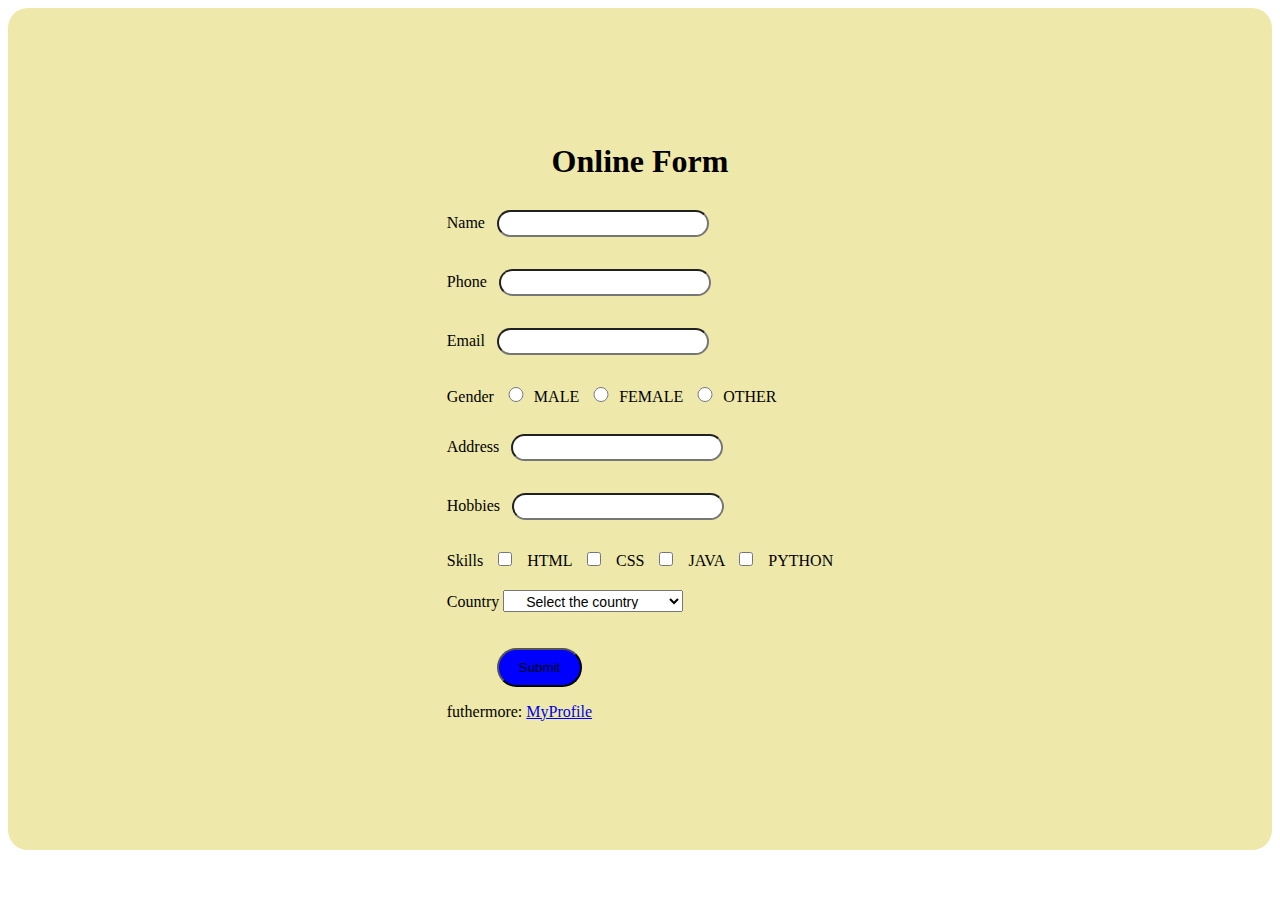
<file: index.html>
<!DOCTYPE html>             <!-- tells browser you are using HTML5 -->
<html lang="en">
<head>                      <!-- container for metadata/ code lai thahuna parne kura haru not display garne kura haru-->
  <meta charset="UTF-8">
  <meta name="viewport" content="width=device-width, initial-scale=1.0">
  <title>Online Form</title>        <!-- page title -->
  <link rel="stylesheet" href="style.css">
  <script>
    function msg()
    {
     alert("Welcome");
    }

    function validate()
    {
      var isvalid = true;
    // Name bala part ko validation ko lai 
     var name = document.getElementById("name").value;
     //var uname = document.getElementsByClassName("uname")
     //console.log(uname);
     // if case invalid huda ko lai 
     if(name.length == 0)
     {
       document.getElementById("nerror").innerHTML="Enter a valid name";
       isvalid = false;
     }
     // else chai feri valid halepaxi tyo msg gayep garna ko lai
     else
     {
      document.getElementById("nerror").innerHTML="";
     }

    // Phone bala part ko validation ko lai 
    var phone = document.getElementById("phone").value;
    //var uphone = document.getElementsByClassName("uphone")
     //console.log(uphone);
     if(phone.length != 10)
     {
       document.getElementById("perror").innerHTML="Invalid number";
       isvalid = false;
     }
     else
     {
      document.getElementById("perror").innerHTML="";
     }
     
    // email bala part ko validation ko lai 
    //regex lina parxa email ko lai 
    var email = document.getElementById("email").value;
     var emailRegex = /^[^\s@]+@[^\s@]+\.[^\s@]+$/;
     if (!emailRegex.test(email))
    {
      document.getElementById("eerror").innerHTML = "Invalid email address";
      isValid = false;
    } 
    else 
    {
      document.getElementById("eerror").innerHTML = "";
    }

    // Gender bala part ko validation ko lai 
     var gender_obj = document.getElementsByClassName("radio-btn")
     var genderSelected = false;
     for(var i =0; i<gender_obj.length; i++)
     {
      if(gender_obj[i].checked)
      {
        genderSelected = true;
        break;
      }
     }
     if(!genderSelected)
     {
      document.getElementById("gerror").innerHTML = "Select your gender";
      isvalid =false;
     }
     else
     {
      document.getElementById("gerror").innerHTML ="";
     }
     

    // Address bala part ko validation ko lai 
      var address = document.getElementById("address").value;
      //var uaddress = document.getElementsByClassName("uaddress")
      if (address.length < 5) 
      {
        document.getElementById("aerror").innerHTML = "Enter a valid address";
        isvalid = false;
      }
      else
     {
      document.getElementById("aerror").innerHTML ="";
     }
     
     // hobbies bala part ko lai 
      var hobbies = document.getElementById("hobbies").value;
      if (hobbies.length == 0) 
      {
        document.getElementById("herror").innerHTML = "Enter your hobbies";
        isvalid = false;
      } 
      else 
      {
        document.getElementById("herror").innerHTML = "";
      }

    // Skills bala part ko lai 
    var skills = document.getElementsByName("skills");
    //var uskills = document.getElementsByClassName("uskills")
    var skillsChecked = false;
    for (var i = 0; i < skills.length; i++)
    {
      if (skills[i].checked) 
      {
        skillsChecked = true;
        break;
      }
    }
    if (!skillsChecked) 
    {
      document.getElementById("serror").innerHTML = "Select at least one skill";
      isValid = false;
    } 
    else
    {
      document.getElementById("serror").innerHTML = "";
    }

    // country bala part ko lai
    var country = document.getElementById("country").value;
    if (country === "")
    {
      document.getElementById("cerror").innerHTML = "Select your country";
      isValid = false;
    } 
    else 
    {
      document.getElementById("cerror").innerHTML = "";
    }
    return isvalid;
  }

   </script>
</head>

<body>                                <!-- display garne part haru -->
  <div class="Box">
    <div class="container">
      
      <!-- a herf is used to add link to the page  -->
      <h1>Online Form</h1>
      <div>

        <label for="name">
          Name
        </label>
        <input type="text" id="name">
        <p id="nerror" ></p>
      </div>
      
      <div>

        <label for="phone">
          Phone
        </label>
        <input type="text" id="phone">
        <p id ="perror"></p>
      </div> 
      <div>

        <label for="email">
          Email
        </label>
        <input type="text" id="email">
        <p id = "eerror"></p>
      </div>
      
      <div>
        <label>
          Gender
        </label>
        <input class="radio-btn" type="radio" name="gender">MALE
        <input class="radio-btn" type="radio" name="gender">FEMALE
        <input class="radio-btn" type="radio" name="gender">OTHER
        <p id = "gerror"></p>
      </div>
      
      <div>
        <label for="address">
          Address
        </label>
        <input type="text" id="address">
        <p id = "aerror"></p>
      </div>
      
      <div>
        <label for="hobbies">
          Hobbies
        </label>
        <input type="text" id="hobbies">
        <p id = "herror"></p>
      </div>        
      <div>

        <label>
          Skills
        </label>
        <input type="checkbox" name="skills"> HTML
        <input type="checkbox" name="skills"> CSS
        <input type="checkbox" name="skills"> JAVA
        <input type="checkbox" name="skills"> PYTHON
        <p id = "serror"></p>
      </div>  
      <div>

        <label>
          Country
        </label>
        <select name="country" id="country" onchange="">
          <option value="">Select the country</option>
          <option value="Nepal🇳🇵">Nepal🇳🇵</option>
          <option value="India🇮🇳">India🇮🇳</option>
          <option value="China🇨🇳">China🇨🇳</option>
          <option value="USA🇺🇸">USA🇺🇸</option>
          <option value="Spain🇪🇸">Spain🇪🇸</option>
        </select>
        <p id = "cerror"></p>
      </div>

       <button onclick="validate();">
        Submit
       </button>
       

       <div>
         <p>
           futhermore:
           <a href="https://github.com/theblitheguy">MyProfile</a> 
          </p>
        </div>       
      
      
    </div>
  </div>  
  </body>
</html>
</file>
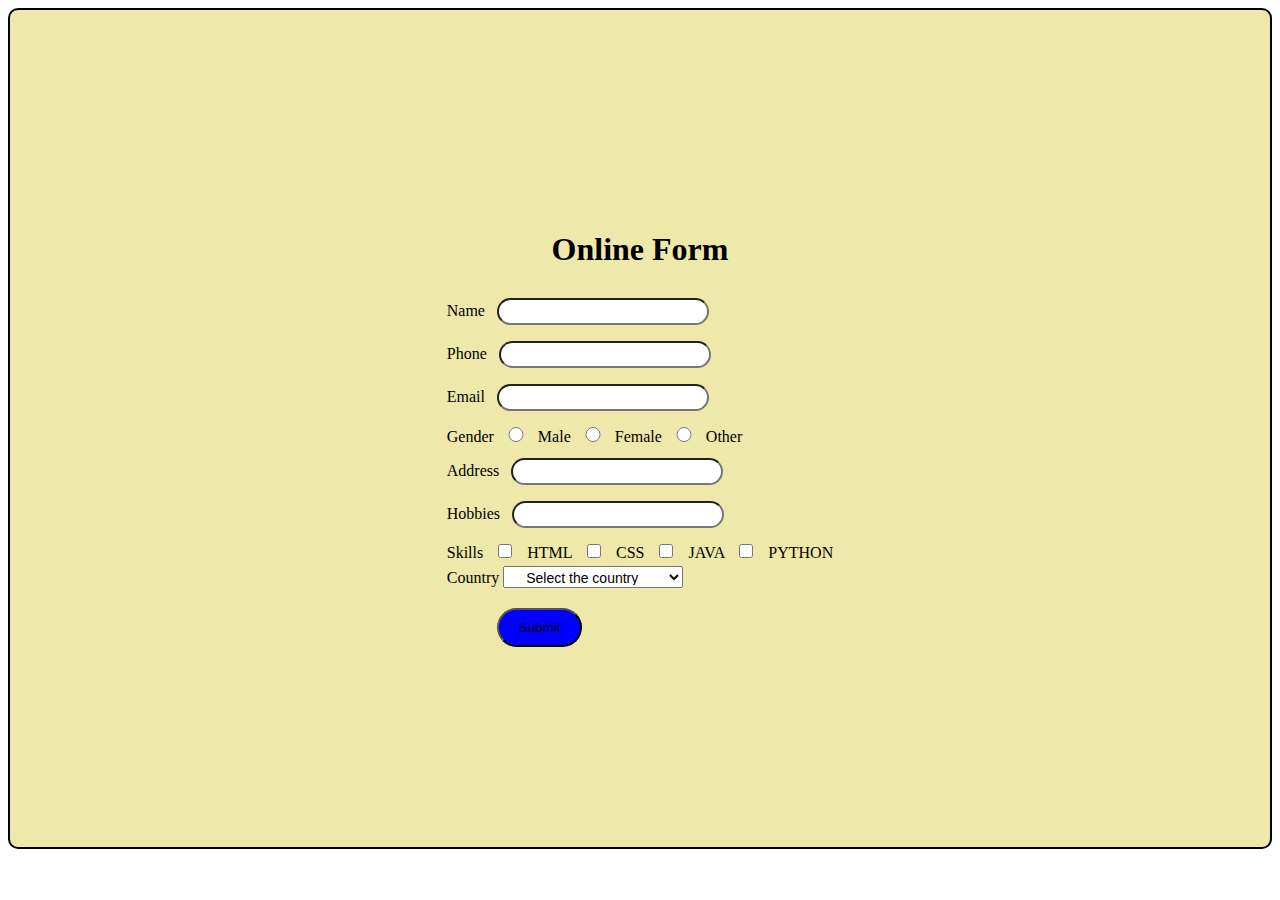
<file: Basic_html_css/index.html>
<!DOCTYPE html>             <!-- tells browser you are using HTML5 -->
<html lang="en">
<head>                      <!-- container for metadata/ code lai thahuna parne kura haru not display garne kura haru-->
  <meta charset="UTF-8">
  <meta name="viewport" content="width=device-width, initial-scale=1.0">
  <title>Online Form</title>        <!-- page title -->
  <link rel="stylesheet" type="text/css" href="style.css">

  <script>
   function msg()
   {
    alert("welcome ");
   }
  </script>
</head>

<body>                                <!-- display garne part haru -->
  <div class="Box">
    <div class="container">
      <h1>Online Form</h1>
      <div>

        <label for="name">
          Name
        </label>
        <input type="text" id="name">
      </div>
       
      <div>
        <label for="phone">
          Phone
        </label>
        <input type="number" id="phone">
      </div>

      <div>
        <label for="email">
          Email
        </label>
        <input type="text" id="email">
      </div>

      <div>
        <label>
          Gender
        </label>
        <input class="radio-btn" type="radio" name="gender">
        Male
        <input class="radio-btn" type="radio" name="gender">
        Female
        <input class="radio-btn" type="radio" name="gender">
        Other
      </div>
      

      <div>
        <label for="address">
          Address
        </label>
        <input type="text" id="address">
      </div>

       <div>
         <label for="hobbies">
           Hobbies
          </label>
          <input type="text" id="hobbies">
        </div>

        <div>
          <label>
            Skills
          </label>
          <input type="checkbox" name="skills"> HTML
          <input type="checkbox" name="skills"> CSS
          <input type="checkbox" name="skills"> JAVA
          <input type="checkbox" name="skills"> PYTHON
        </div>
        
      <div>

        <label>
          Country
        </label>
        <select name="country">
          <option value="">Select the country</option>
          <option value="">Nepal🇳🇵</option>
          <option value="">India🇮🇳</option>
          <option value="">China🇨🇳</option>
          <option value="">Indonesia🇮🇩</option>
          <option value="">USA🇺🇸</option>
        </select>
      </div>

       <div>
         <button onclick="msg()">
           Submit
          </button>
        </div>
      </div>  
    </div>
    </body>
</html>
</file>
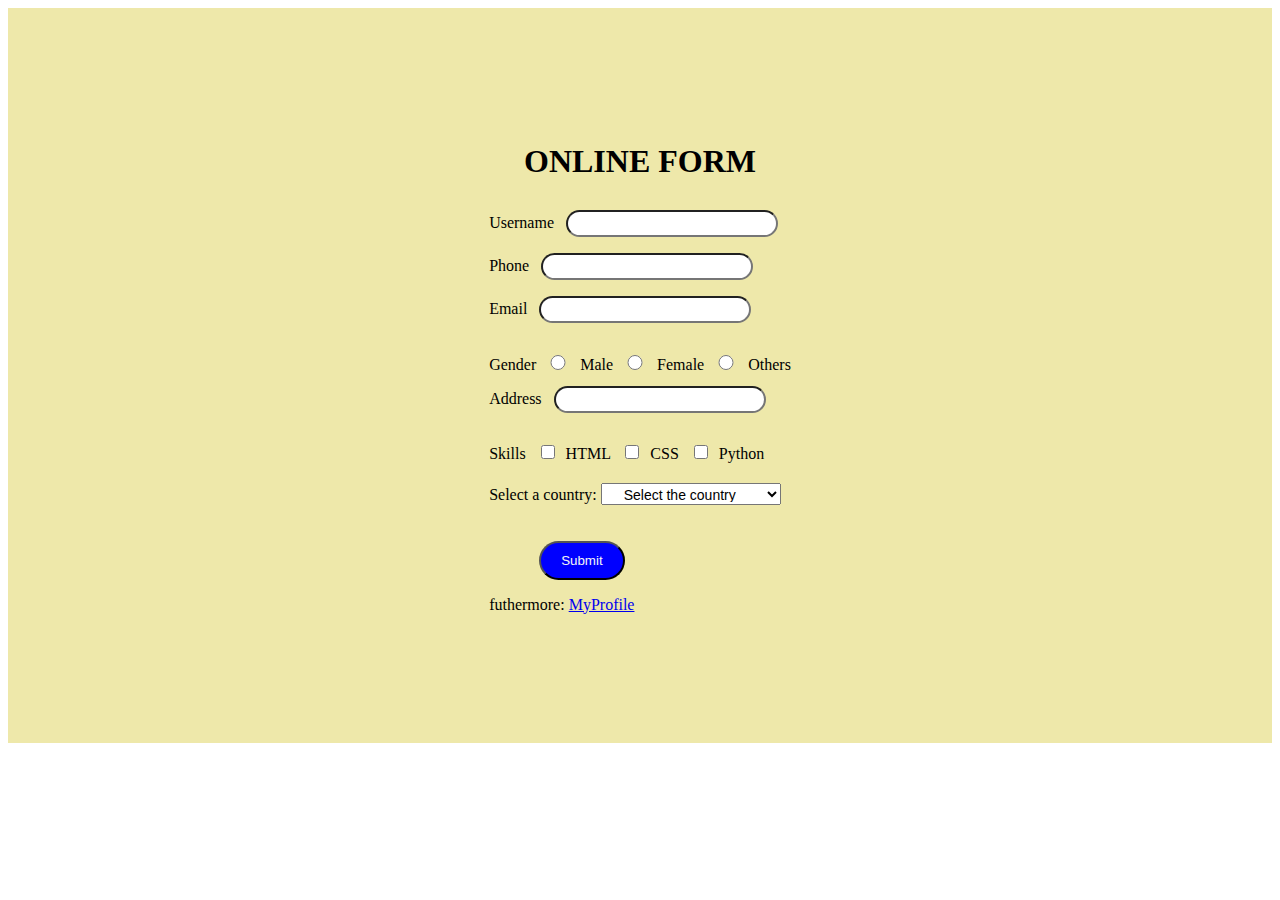
<file: Form/index.html>
<!DOCTYPE html>
<html lang="en">
  <head>
    <meta charset="UTF-8" />
    <meta name="viewport" content="width=device-width, initial-scale=1.0" />
    <title>Form</title>
    <script src="function.js"></script>
    <link rel="stylesheet" href="style.css" />
  </head>
  <body>
    <div class="box">
      <div class="container">
        <h1>ONLINE FORM</h1>

        <form action="form.php" method="POST">
          <div id="user_name" class="user_name">
            Username
            <input type="text" id="uname" name="name" oninput="check_error()" />
          </div>

          <div id="phone" class="Phone">
            Phone
            <input type="text" id="phone" name="phone" />
            <!-- <p class="error" id="phone_error"></p> -->
          </div>

          <div class="Email">
            Email
            <input type="text" id="email" name="email" />
            <p class="error" id="email_error"></p>
          </div>

          <div class="Gender">
            Gender
            <input
              class="gender-radio"
              type="radio"
              name="Gender"
              id="gender1"
              value="Male"
            />
            Male
            <input
              class="gender-radio"
              type="radio"
              name="Gender"
              id="gender2"
              value="Female"
            />
            Female
            <input
              class="gender-radio"
              type="radio"
              name="Gender"
              id="gender3"
              value="Others"
            />
            Others
            <div class="Address">
              Address
              <input type="text" id="address" name="address" />
              <p class="error" id="address_error"></p>
            </div>

            <p class="error" id="gender_error"></p>
          </div>

          <div class="skills">
            Skills
            <input type="checkbox" name="skills[]" value="HTML" />HTML
            <input type="checkbox" name="skills[]" value="CSS" />CSS
            <input type="checkbox" name="skills[]" value="Python" />Python

            <p class="error" id="skill_error"></p>
          </div>

          <div class="country">
            Select a country:
            <select name="country" id="country">
              <option value="">Select the country</option>
              <option value="Nepal">Nepal🇳🇵</option>
              <option value="India">India🇮🇳</option>
              <option value="China">China🇨🇳</option>
              <option value="USA">USA🇺🇸</option>
              <option value="spain">spain🇪🇸</option>
            </select>
            <p class="error" id="country_error"></p>
          </div>

          <div>
            <button class="submit_button" onclick="ValidateForm()">
              Submit
            </button>
            <p class="errror" id="error_empty"></p>
          </div>

          <div>
            <p>
              futhermore:
              <a href="https://github.com/theblitheguy">MyProfile</a>
            </p>
          </div>
        </form>
      </div>
    </div>
  </body>
</html>
</file>
<file: style.css>
.Box
    {
     background-color: palegoldenrod;
     padding: 9%;
     border-radius: 20px;
     display: flex;                    
     justify-content: center;
     align-items: center;
    }

    h1
    {
      text-align: center;
    }

    .container input
    {
      width: 200px;
      margin: 8px;
      padding: 4px;
      border-radius: 20px;
    }
    
    input[type='radio']
    {
      width: 20px;
      height: 15px;
    }
    
    input[type='checkbox']
    {
      width: 20px;
      height: 14px;
    }
    
    select
    {
      width: 180px;
      height: 22px;
      padding: 2px 18px;
      font-size: 14px;
    }
    button
    {
      background-color: blue;
      color: w;
      margin-top: 20px;
      margin-left: 50px;
      padding: 10px 20px;
      border-radius: 20px;
    }

    /* Error for name */
    p[id= "nerror"]
    {
        color: red;
    }
    
    /* Error for phone */
    p[id = "perror"]
    {
      color: red;
    }
    /* Error for email */
    p[id = "eerror"]
    {
      color: red;
    }
    /* Error for gender */
    p[id = "gerror"]
    {
      color: red;
    }
    /* Error for address */
    p[id = "aerror"]
    {
      color: red;
    }
    /* Error for hobbies */
    p[id = "herror"]
    {
      color: red;
    }
    /* Error for skills */
    p[id = "serror"]
    {
      color: red;
    }
    /* Error for country */
    p[id = "cerror"]
    {
      color: red;
    }
</file>
<file: Basic_html_css/style.css>
.Box
    {
     background-color: palegoldenrod;
     padding: 200px;
     border-radius: 10px;
     display: flex;                    
     justify-content: center;
     border: 2px solid black;
     align-items: center;
    }

    h1
    {
      text-align: center;
    }

    .container input
    {
      width: 200px;
      margin: 8px;
      padding: 4px;
      border-radius: 20px;
    }
    
    input[type='radio']
    {
      width: 20px;
      height: 15px;
    }
    
    input[type='checkbox']
    {
      width: 20px;
      height: 14px;
    }
    
    select
    {
      width: 180px;
      height: 22px;
      padding: 2px 18px;
      font-size: 14px;
    }

    button
    {
      background-color: blue;
      color: black;
      margin-top: 20px;
      margin-left: 50px;
      padding: 10px 20px;
      border-radius: 20px;
    }

    @media(max-width:720px)
    {
        body
        {
            color: yellowgreen;
            
        }
    }
</file>
<file: Form/style.css>
.box {
  background-color: palegoldenrod;
  padding: 9%;
  /* border-radius: 20px; */
  display: flex;
  justify-content: center;
  align-items: center;
}
h1 {
  text-align: center;
}

.container input {
  width: 200px;
  margin: 8px;
  border-radius: 20px;
  padding: 4px;
}

input[type="radio"] {
  width: 20px;
  height: 15px;
}

input[type="checkbox"] {
  width: 20px;
  height: 14px;
}

button {
  background-color: blue;
  color: whitesmoke;
  margin-top: 20px;
  margin-left: 50px;
  padding: 10px 20px;
  border-radius: 20px;
}

select[name="country"] {
  width: 180px;
  height: 22px;
  padding: 2px 18px;
  font-size: 14px;
}

p[class="error"] {
  color: red;
}
</file>
